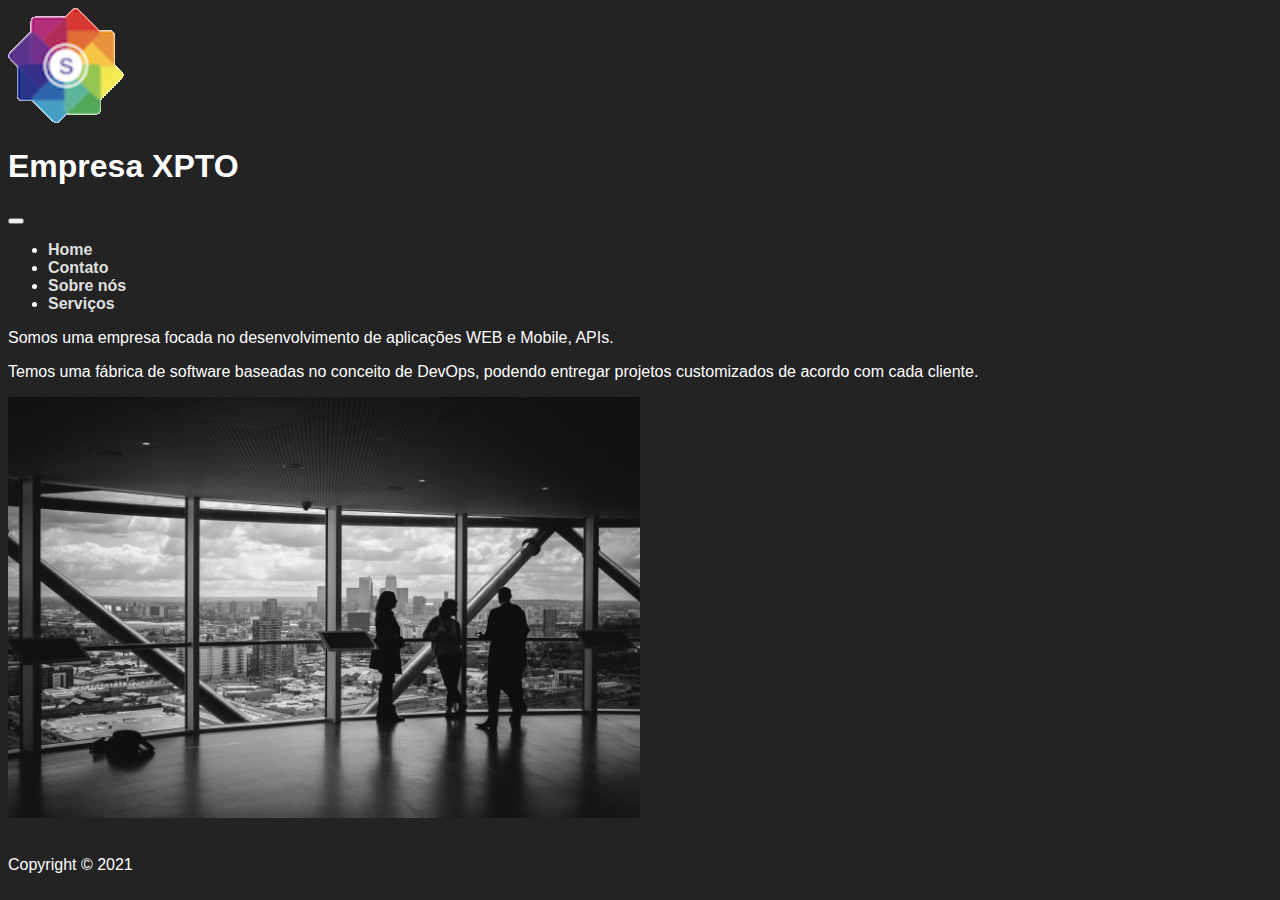
<file: about.html>
<!DOCTYPE html>

<html lang="pt-br">

<head>
  <title>Empresa XPTO</title>
  <meta charset="utf-8">
  <meta name="viewport" content="width=device-width, initial-scale=1">
  <link rel="stylesheet" href="https://stackpath.bootstrapcdn.com/bootstrap/4.1.3/css/bootstrap.min.css"
    integrity="sha384-MCw98/SFnGE8fJT3GXwEOngsV7Zt27NXFoaoApmYm81iuXoPkFOJwJ8ERdknLPMO" crossorigin="anonymous">
  <link rel="stylesheet" href="./css/style.css">
</head>

<body>
  <main class="container mx-automt-1 w-90">
    <header class="row">
      <!-- oculte a barra de acessibilidade -->
      <div id="barra_acessibilidade" class="col-12" hidden>
        <ul id="atalhos">
          <li><a href="#menu" accesskey="1">Ir para menu [1]</a></li>
          <li><a href="#formulario" accesskey="2">Ir para formulário [2]</a></li>
        </ul>
      </div>

      <!-- faça com que as duas divs a seguir sejam exibidas lado a lado quando o viewport for maior ou igual a 576px sendo que a primeira deve ocupar 3/12 e a segunda 9/12 consulte: https://getbootstrap.com.br/docs/4.1/layout/grid/ -->
      <div class="col-sm-3">
        <img src="images/logo.png" alt="Logotipo da empresa com dois triângulos sobrepostos.">
      </div>

      <div class="col-sm-9">
        <h1>Empresa XPTO</h1>
      </div>
    </header>

    <section>
      <div>
        <!-- oculte o header abaixo 
          consulte https://getbootstrap.com.br/docs/4.1/utilities/display/ -->
        <h2 id="menu" hidden>Menu</h2>
      </div>
      <div>
        <!-- torne o menu responsivo, conforme o exemplo
          consulte https://getbootstrap.com.br/docs/4.1/components/navbar/ -->
        <nav class="navbar navbar-expand-md navbar-light">
          <button class="navbar-toggler" type="button" data-toggle="collapse" data-target="#navbarNav"
            aria-controls="navbarNav" aria-expanded="false" aria-label="Alterna navegação">
            <span class="navbar-toggler-icon"></span>
          </button>
          <div class="collapse navbar-collapse justify-content-center" id="navbarNav">
            <ul class="navbar-nav">
              <li class="nav-item">
                <a class="nav-link" href="index.php">Home</a>
              </li>
              <li class="nav-item">
                <a class="nav-link" href="contact.html">Contato</a>
              </li>
              <li class="nav-item">
                <a class="nav-link" href="about.html">Sobre nós</a>
              </li>
              <li class="nav-item">
                <a class="nav-link" href="services.html">Serviços</a>
              </li>
            </ul>
          </div>
        </nav>
      </div>
    </section>

    <section>
      <article>
        <p>Somos uma empresa focada no desenvolvimento de aplicações WEB e Mobile, APIs.
        <br>
        <p>Temos uma fábrica de software baseadas no conceito de DevOps, podendo entregar projetos customizados de acordo com cada cliente.</p>
        <div class="justify-content-center text-center">
          <img src="./images/charles-forerunner-3fPXt37X6UQ-unsplash.jpg" alt="text editor with code" style="width:50%; height:auto">
        </div>
      </article>
      <br>
    </section>

    <footer class="row">
      <div class="col-12">
        <p>Copyright © 2021</p>
      </div>
    </footer>
  </main>

  <script src="https://code.jquery.com/jquery-3.3.1.slim.min.js"
    integrity="sha384-q8i/X+965DzO0rT7abK41JStQIAqVgRVzpbzo5smXKp4YfRvH+8abtTE1Pi6jizo" crossorigin="anonymous">
  </script>
  <script src="https://cdnjs.cloudflare.com/ajax/libs/popper.js/1.14.3/umd/popper.min.js"
    integrity="sha384-ZMP7rVo3mIykV+2+9J3UJ46jBk0WLaUAdn689aCwoqbBJiSnjAK/l8WvCWPIPm49" crossorigin="anonymous">
  </script>
  <script src="https://stackpath.bootstrapcdn.com/bootstrap/4.1.3/js/bootstrap.min.js"
    integrity="sha384-ChfqqxuZUCnJSK3+MXmPNIyE6ZbWh2IMqE241rYiqJxyMiZ6OW/JmZQ5stwEULTy" crossorigin="anonymous">
  </script>
  <script type="text/javascript" src="js/main.js"></script>
  <noscript>Atualize seu navegador</noscript>

</body>

</html>
</file>
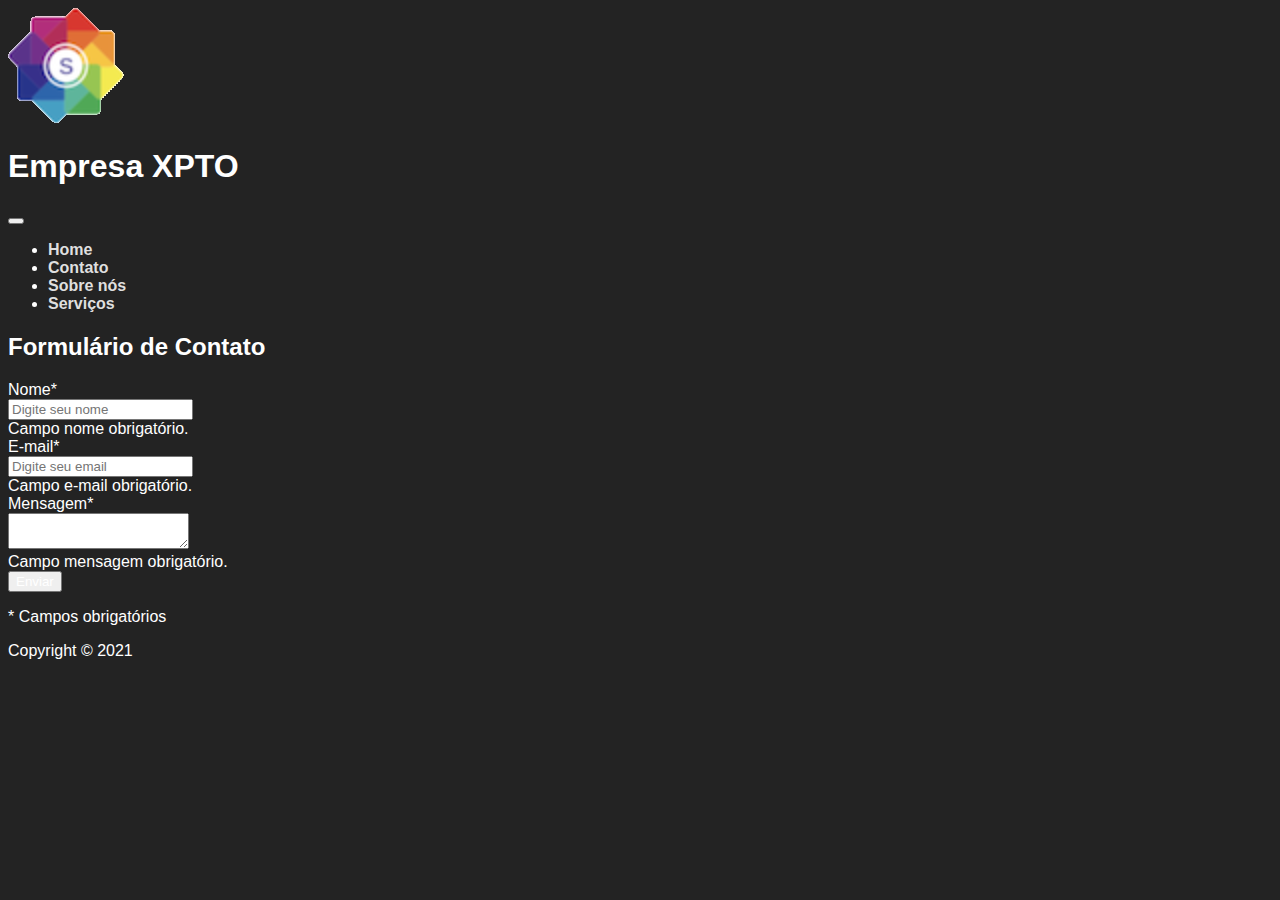
<file: contact.html>
<!DOCTYPE html>

<html lang="pt-br">

<head>
  <title>Formulário de Contato</title>
  <meta charset="utf-8">
  <meta name="viewport" content="width=device-width, initial-scale=1">
  <link rel="stylesheet" href="https://stackpath.bootstrapcdn.com/bootstrap/4.1.3/css/bootstrap.min.css"
    integrity="sha384-MCw98/SFnGE8fJT3GXwEOngsV7Zt27NXFoaoApmYm81iuXoPkFOJwJ8ERdknLPMO" crossorigin="anonymous">
  <link rel="stylesheet" href="./css/style.css">
</head>

<body>
  <main class="container mx-automt-1 w-90">
    <header class="row">
      <!-- oculte a barra de acessibilidade -->
      <div id="barra_acessibilidade" class="col-12" hidden>
        <ul id="atalhos">
          <li><a href="#menu" accesskey="1">Ir para menu [1]</a></li>
          <li><a href="#formulario" accesskey="2">Ir para formulário [2]</a></li>
        </ul>
      </div>

      <!-- faça com que as duas divs a seguir sejam exibidas lado a lado quando o viewport for maior ou igual a 576px sendo que a primeira deve ocupar 3/12 e a segunda 9/12 consulte: https://getbootstrap.com.br/docs/4.1/layout/grid/ -->
      <div class="col-sm-3">
        <img src="images/logo.png" alt="Logotipo da empresa com dois triângulos sobrepostos.">
      </div>

      <div class="col-sm-9">
        <h1>Empresa XPTO</h1>
      </div>
    </header>

    <section>
      <div>
        <!-- oculte o header abaixo 
          consulte https://getbootstrap.com.br/docs/4.1/utilities/display/ -->
        <h2 id="menu" hidden>Menu</h2>
      </div>
      <div>
        <!-- torne o menu responsivo, conforme o exemplo
          consulte https://getbootstrap.com.br/docs/4.1/components/navbar/ -->
        <nav class="navbar navbar-expand-md navbar-light">
          <button class="navbar-toggler" type="button" data-toggle="collapse" data-target="#navbarNav"
            aria-controls="navbarNav" aria-expanded="false" aria-label="Alterna navegação">
            <span class="navbar-toggler-icon"></span>
          </button>
          <div class="collapse navbar-collapse justify-content-center" id="navbarNav">
            <ul class="navbar-nav">
              <li class="nav-item">
                <a class="nav-link" href="index.php">Home</a>
              </li>
              <li class="nav-item">
                <a class="nav-link" href="contact.html">Contato</a>
              </li>
              <li class="nav-item">
                <a class="nav-link" href="about.html">Sobre nós</a>
              </li>
              <li class="nav-item">
                <a class="nav-link" href="services.html">Serviços</a>
              </li>
            </ul>
          </div>
        </nav>
      </div>
      <article>
        <h2 id="formulario">Formulário de Contato</h2>
        <!-- torne o formulário responsivo, conforme o exemplo consulte https://getbootstrap.com.br/docs/4.1/components/forms/ -->
        <form class="needs-validation" action="#" method="post" novalidate>
          <div class="form-group row">
            <label for="nome" class="col-sm-2 col-form-label col-form-label-sm">Nome*</label>
            <div class="col-sm-10">
              <input type="text" class="col-sm-10 form-control form-control-sm" id="nome" placeholder="Digite seu nome"
                required>
              <div class="invalid-feedback">
                Campo nome obrigatório.
              </div>
            </div>
          </div>
          <div class="form-group row">
            <label for="email" class="col-sm-2 col-form-label col-form-label-sm">E-mail*</label>
            <div class="col-sm-10">
              <input type="email" class="col-sm-10 form-control form-control-sm" id="email"
                placeholder="Digite seu email" required>
              <div class="invalid-feedback">
                Campo e-mail obrigatório.
              </div>
            </div>
          </div>
          <div class="form-group row">
            <label for="mensagem" class="col-sm-2 col-form-label col-form-label-sm">Mensagem*</label>
            <div class="col-sm-10">
              <textarea class="col-sm-10 form-control form-control-sm" id="mensagem" required="true"></textarea>
              <div class="invalid-feedback">
                Campo mensagem obrigatório.
              </div>
            </div>
          </div>
          <div class="form-group row">
            <span class="col-sm-2"></span>
            <div class="col-sm-10">
              <button type="submit" class="col-auto btn btn-primary">Enviar</button>
            </div>
          </div>
          <div class="form-group row">
            <span class="col-sm-2"></span>
            <p class="col-sm-10 text-secondary">* Campos obrigatórios</p>
          </div>
        </form>
      </article>
    </section>

    <footer class="row">
      <div class="col-12">
        <p>Copyright © 2021</p>
      </div>
    </footer>
  </main>

  <script src="https://code.jquery.com/jquery-3.3.1.slim.min.js"
    integrity="sha384-q8i/X+965DzO0rT7abK41JStQIAqVgRVzpbzo5smXKp4YfRvH+8abtTE1Pi6jizo" crossorigin="anonymous">
  </script>
  <script src="https://cdnjs.cloudflare.com/ajax/libs/popper.js/1.14.3/umd/popper.min.js"
    integrity="sha384-ZMP7rVo3mIykV+2+9J3UJ46jBk0WLaUAdn689aCwoqbBJiSnjAK/l8WvCWPIPm49" crossorigin="anonymous">
  </script>
  <script src="https://stackpath.bootstrapcdn.com/bootstrap/4.1.3/js/bootstrap.min.js"
    integrity="sha384-ChfqqxuZUCnJSK3+MXmPNIyE6ZbWh2IMqE241rYiqJxyMiZ6OW/JmZQ5stwEULTy" crossorigin="anonymous">
  </script>
  <script type="text/javascript" src="js/main.js"></script>
  <noscript>Atualize seu navegador</noscript>

</body>

</html>
</file>
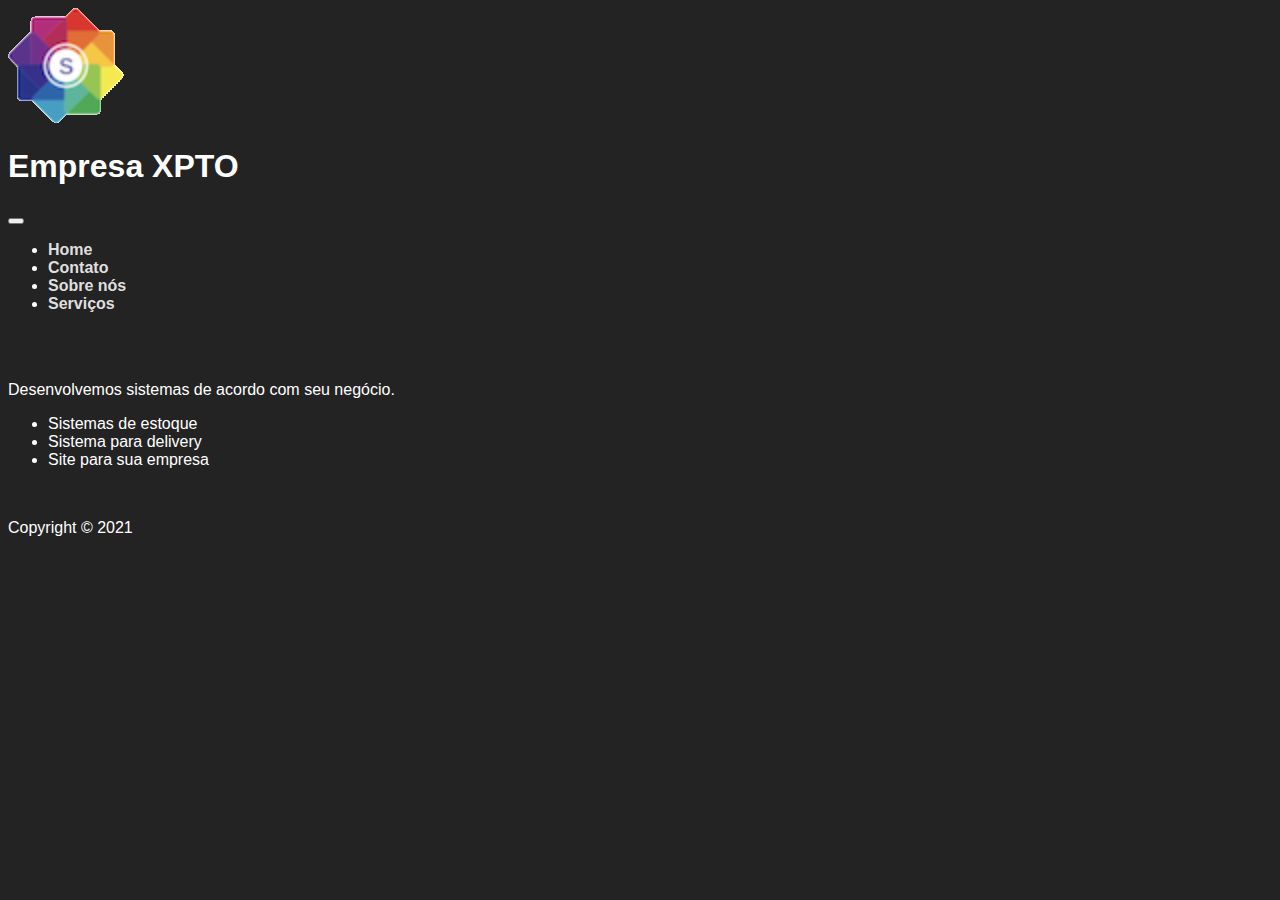
<file: services.html>
<!DOCTYPE html>

<html lang="pt-br">

<head>
  <title>Empresa XPTO</title>
  <meta charset="utf-8">
  <meta name="viewport" content="width=device-width, initial-scale=1">
  <link rel="stylesheet" href="https://stackpath.bootstrapcdn.com/bootstrap/4.1.3/css/bootstrap.min.css"
    integrity="sha384-MCw98/SFnGE8fJT3GXwEOngsV7Zt27NXFoaoApmYm81iuXoPkFOJwJ8ERdknLPMO" crossorigin="anonymous">
  <link rel="stylesheet" href="./css/style.css">
</head>

<body>
  <main class="container mx-automt-1 w-90">
    <header class="row">
      <!-- oculte a barra de acessibilidade -->
      <div id="barra_acessibilidade" class="col-12" hidden>
        <ul id="atalhos">
          <li><a href="#menu" accesskey="1">Ir para menu [1]</a></li>
          <li><a href="#formulario" accesskey="2">Ir para formulário [2]</a></li>
        </ul>
      </div>

      <!-- faça com que as duas divs a seguir sejam exibidas lado a lado quando o viewport for maior ou igual a 576px sendo que a primeira deve ocupar 3/12 e a segunda 9/12 consulte: https://getbootstrap.com.br/docs/4.1/layout/grid/ -->
      <div class="col-sm-3">
        <img src="images/logo.png" alt="Logotipo da empresa com dois triângulos sobrepostos.">
      </div>

      <div class="col-sm-9">
        <h1>Empresa XPTO</h1>
      </div>
    </header>

    <section>
      <div>
        <!-- oculte o header abaixo 
          consulte https://getbootstrap.com.br/docs/4.1/utilities/display/ -->
        <h2 id="menu" hidden>Menu</h2>
      </div>
      <div>
        <!-- torne o menu responsivo, conforme o exemplo
          consulte https://getbootstrap.com.br/docs/4.1/components/navbar/ -->
        <nav class="navbar navbar-expand-md navbar-light">
          <button class="navbar-toggler" type="button" data-toggle="collapse" data-target="#navbarNav"
            aria-controls="navbarNav" aria-expanded="false" aria-label="Alterna navegação">
            <span class="navbar-toggler-icon"></span>
          </button>
          <div class="collapse navbar-collapse justify-content-center" id="navbarNav">
            <ul class="navbar-nav">
              <li class="nav-item">
                <a class="nav-link" href="index.php">Home</a>
              </li>
              <li class="nav-item">
                <a class="nav-link" href="contact.html">Contato</a>
              </li>
              <li class="nav-item">
                <a class="nav-link" href="about.html">Sobre nós</a>
              </li>
              <li class="nav-item">
                <a class="nav-link" href="services.html">Serviços</a>
              </li>
            </ul>
          </div>
        </nav>
      </div>
    </section>

    <section>
      <br>
      <br>
      <p>Desenvolvemos sistemas de acordo com seu negócio.
      </p>
      <ul>
        <li>Sistemas de estoque</li>
        <li>Sistema para delivery</li>
        <li>Site para sua empresa</li>
      </ul>
      <br>
    </section>

    <footer class="row">
      <div class="col-12">
        <p>Copyright © 2021</p>
      </div>
    </footer>
  </main>

  <script src="https://code.jquery.com/jquery-3.3.1.slim.min.js"
    integrity="sha384-q8i/X+965DzO0rT7abK41JStQIAqVgRVzpbzo5smXKp4YfRvH+8abtTE1Pi6jizo" crossorigin="anonymous">
  </script>
  <script src="https://cdnjs.cloudflare.com/ajax/libs/popper.js/1.14.3/umd/popper.min.js"
    integrity="sha384-ZMP7rVo3mIykV+2+9J3UJ46jBk0WLaUAdn689aCwoqbBJiSnjAK/l8WvCWPIPm49" crossorigin="anonymous">
  </script>
  <script src="https://stackpath.bootstrapcdn.com/bootstrap/4.1.3/js/bootstrap.min.js"
    integrity="sha384-ChfqqxuZUCnJSK3+MXmPNIyE6ZbWh2IMqE241rYiqJxyMiZ6OW/JmZQ5stwEULTy" crossorigin="anonymous">
  </script>
  <script type="text/javascript" src="js/main.js"></script>
  <noscript>Atualize seu navegador</noscript>

</body>

</html>
</file>
<file: css/style.css>
.nav-item a {
    text-decoration: none !important;
    color: #dfdfdf !important;
    font-weight: bold;
}

body {
    /* background-color: #F8F9FA; */
    /* background-image: url('../images/abstract-futuristic-background-with-3d-design.jpg'); */
    background: #232323 !important;
}

* {
    font-family: Verdana, Geneva, Tahoma, sans-serif;
    color: white;
}

#background {
    /* background-image: url('../images/abstract-futuristic-background-with-3d-design.jpg'); */
    background: #232323 !important;
}

.home-container {
    position: relative;
    text-align: center;
    color: white;
    height: 320px;
    width: 100% !important;
    margin: 0 !important;
    border: 0 !important;
    padding: 0 !important;
    font-family: Impact, Haettenschweiler, 'Arial Narrow Bold', sans-serif;
    font-weight: bolder;
  }

/* Centered text */
.centered {
    position: absolute;
    top: 50%;
    left: 50%;
    transform: translate(-50%, -50%);
}

.large-text {
    font-size: xx-large;
}
</file>
